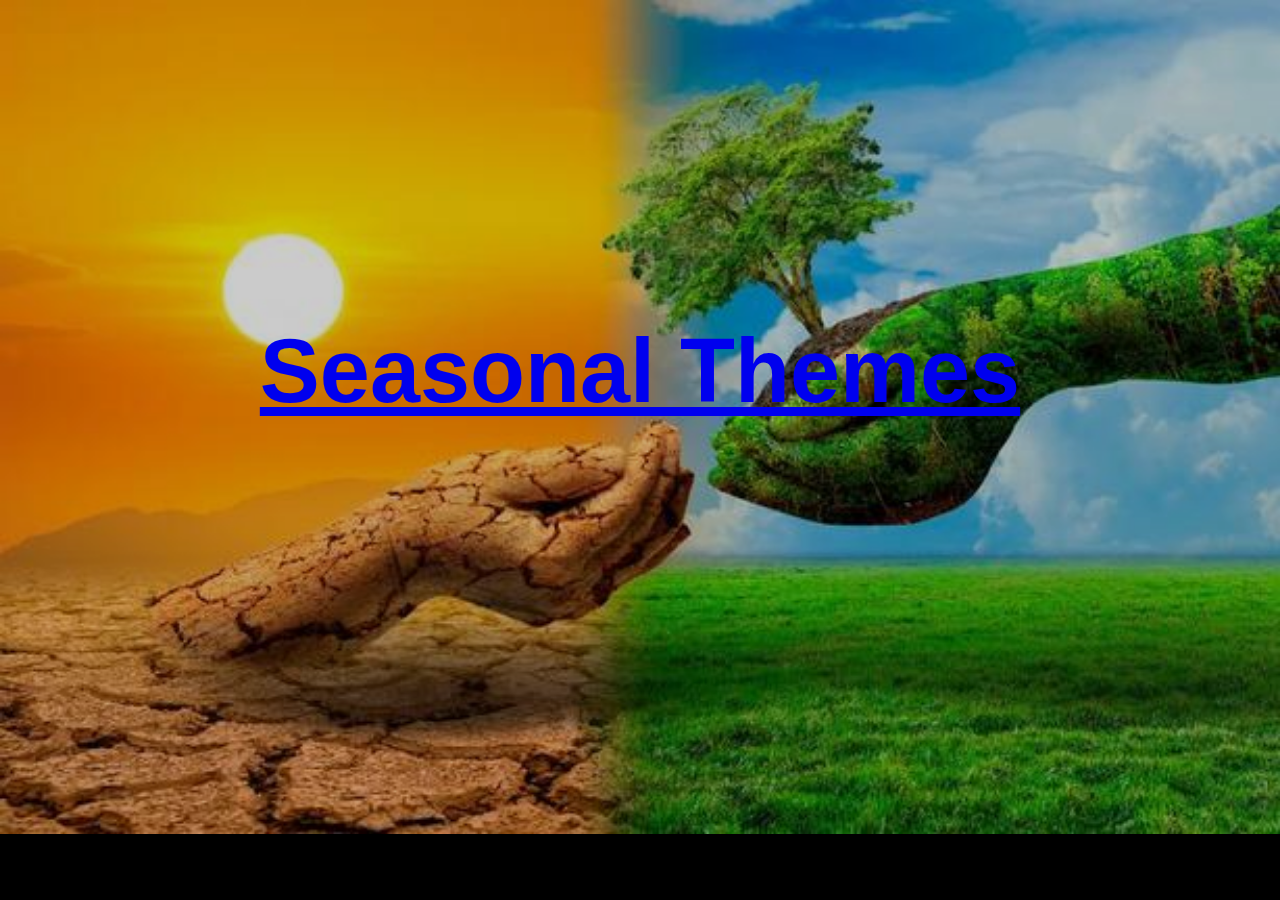
<file: index.html>
<!DOCTYPE html>
<html lang ="en">
<head>
    <meta charset = "UTF-8">
    <meta name="Viewport" content="width-device-width,initial-scale=1.0">
    <link rel="stylesheet" href="https://cdnjs.cloudflare.com/ajax/libs/font-awesome/6.5.2/css/all.min.css" integrity="sha512-SnH5WK+bZxgPHs44uWIX+LLJAJ9/2PkPKZ5QiAj6Ta86w+fsb2TkcmfRyVX3pBnMFcV7oQPJkl9QevSCWr3W6A==" crossorigin="anonymous" referrerpolicy="no-referrer" />
    <link rel = "StyleSheet" href="Style.css">
    <title>My Image Galary </title>
    
</head>   
    <body>
        <img src="bg.jpg">

        <header class="header">
           <h1><a href="Thems.html" class="logo">Seasonal Themes</a></h1>  
        </header>
    </body>
</file>
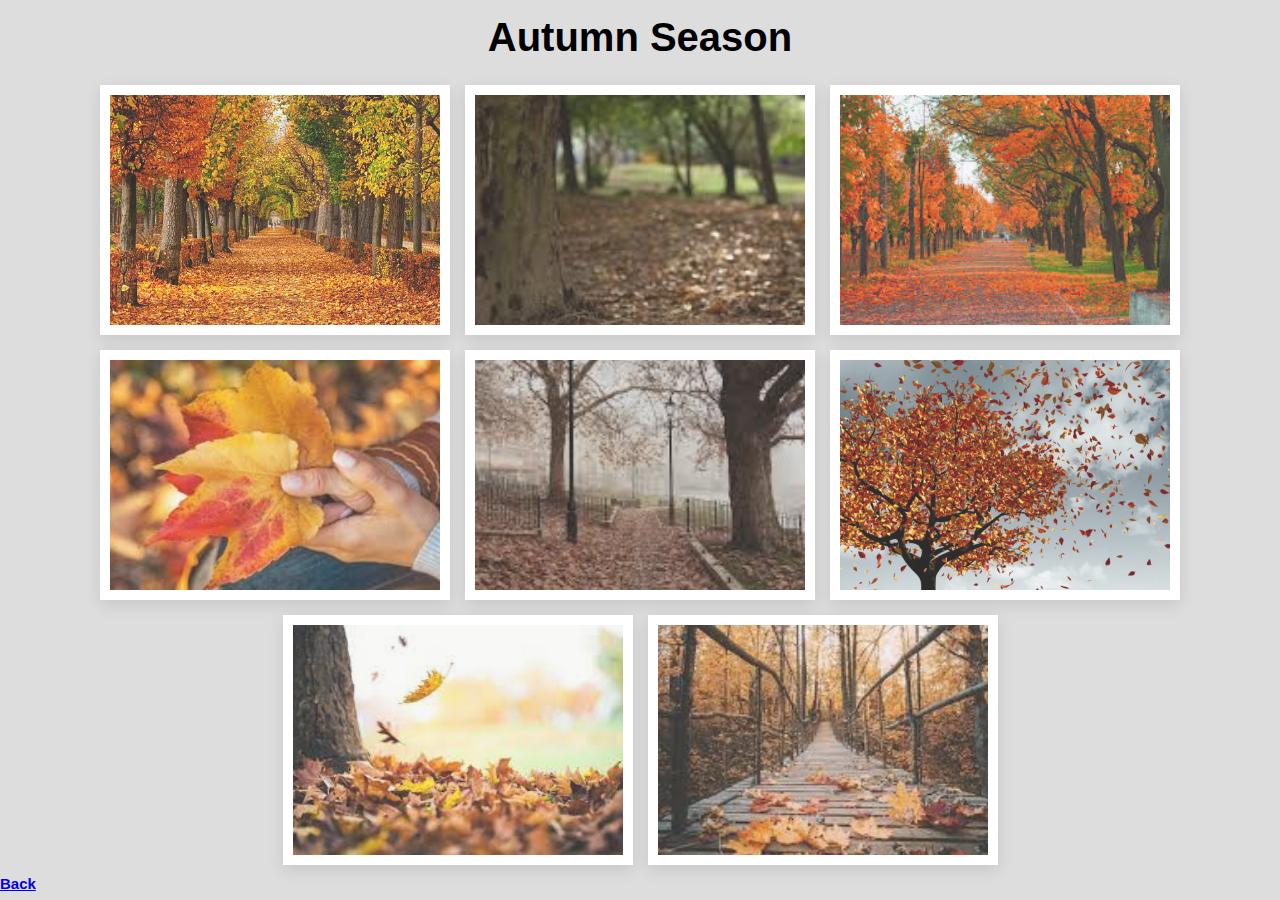
<file: Autumn.html>
<!DOCTYPE html>
<head>
    <meta charset="utf-8">
    <meta http-equiv="X-UA-Compatible"content ="IE=edge">
    <meta name="viewport"content="width-device-width,initial-scale=1.0">
    <link rel = "StyleSheet" href="Style.css">

</head>
<body>
    <div class="container">
        <h1>Autumn Season</h1>

        <div class="image-container">
            <div class="image"><img src="a1.webp"></div>
            <div class="image"><img src="a6.jfif"></div>
            <div class="image"><img src="a3.jfif"></div>
            <div class="image"><img src="a7.jfif"></div>
            <div class="image"><img src="a5.jfif"></div>
            <div class="image"><img src="a2.jpg"></div>
            <div class="image"><img src="a4.jfif"></div>
            <div class="image"><img src="a8.jfif"></div>
        </div>

        <h2><a href="Thems.html">Back</a></h2>

        <div class="popup-image">
            <span>&times;</span>
            <img src = "W1.jfif">
        </div>
    </div>
    <script src="script.js"></script>
</body>
</html>
</file>
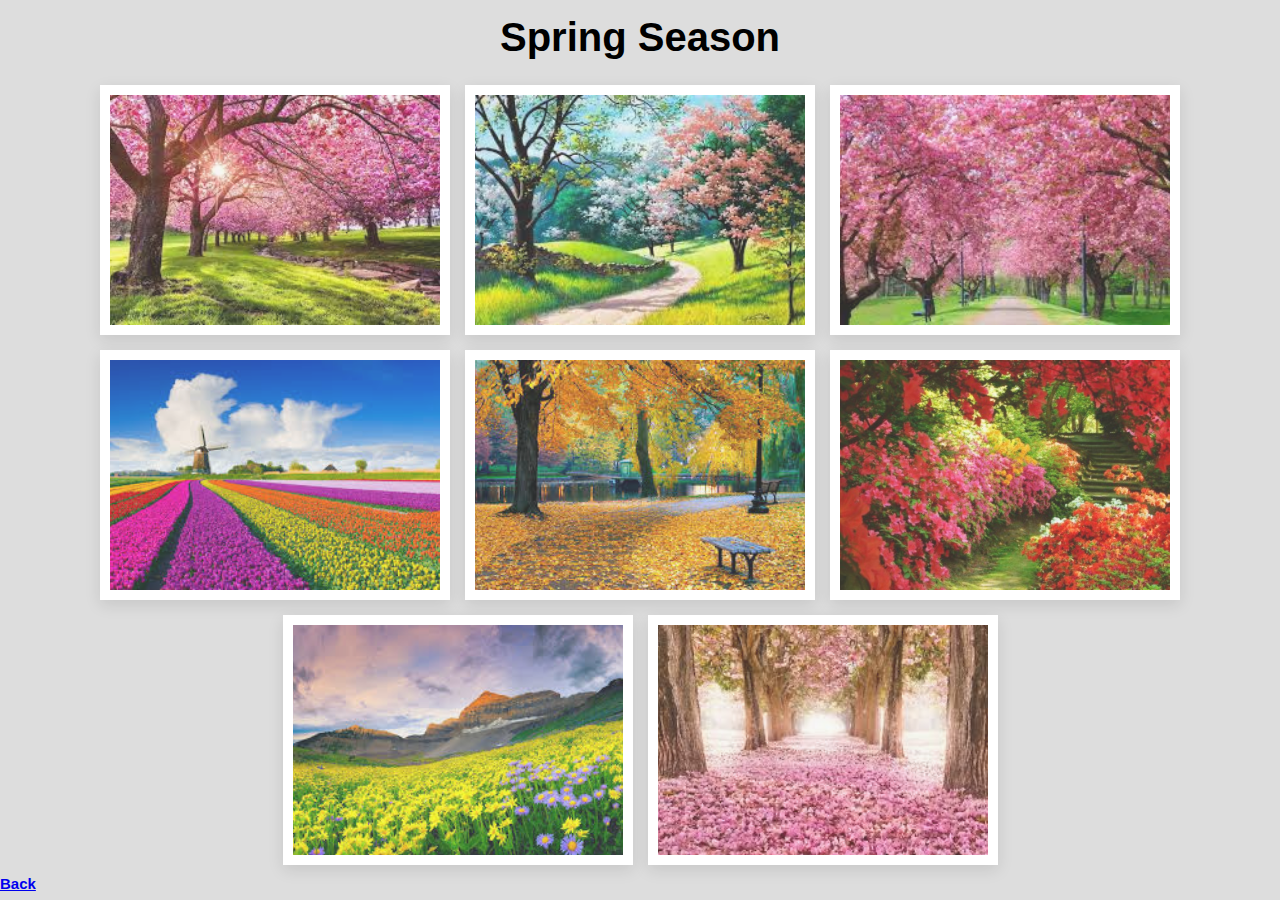
<file: Spring.html>
<!DOCTYPE html>
<head>
    <meta charset="utf-8">
    <meta http-equiv="X-UA-Compatible"content ="IE=edge">
    <meta name="viewport"content="width-device-width,initial-scale=1.0">
    <link rel = "StyleSheet" href="Style.css">

</head>
<body>
    <div class="container">
        <h1>Spring Season</h1>

        <div class="image-container">
            <div class="image"><img src="sp1.jfif"></div>
            <div class="image"><img src="sp2.jfif"></div>
            <div class="image"><img src="sp3.jfif"></div>
            <div class="image"><img src="sp4.jfif"></div>
            <div class="image"><img src="sp5.jfif"></div>
            <div class="image"><img src="sp6.jpg"></div>
            <div class="image"><img src="sp8.jfif"></div>
            <div class="image"><img src="sp7.jfif"></div>
        </div>

        <h2><a href="Thems.html">Back</a></h2>

        <div class="popup-image">
            <span>&times;</span>
            <img src = "W1.jfif">
        </div>
    </div>
    <script src="script.js"></script>
</body>
</html>
</file>
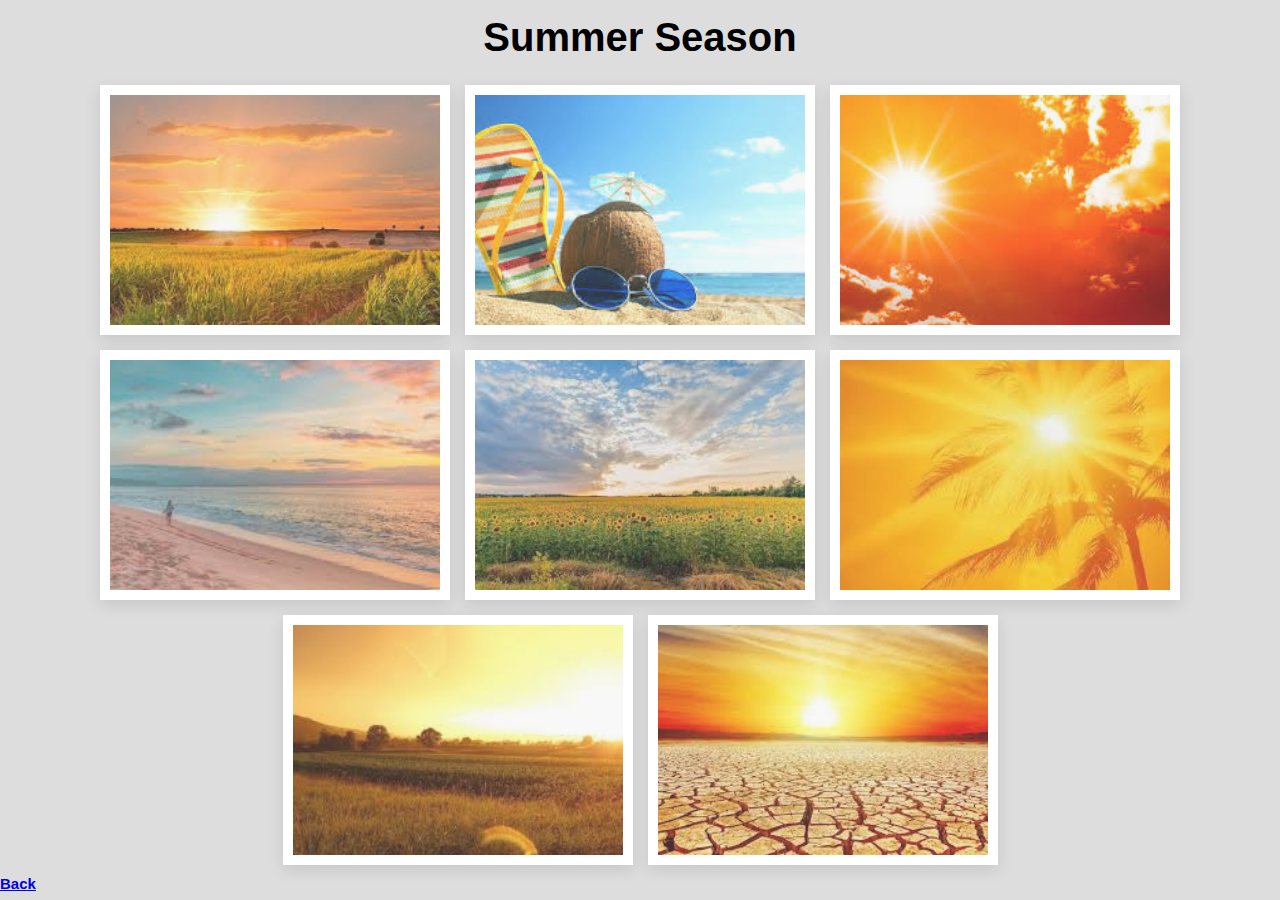
<file: Summer.html>
<!DOCTYPE html>
<head>
    <meta charset="utf-8">
    <meta http-equiv="X-UA-Compatible"content ="IE=edge">
    <meta name="viewport"content="width-device-width,initial-scale=1.0">
    <link rel = "StyleSheet" href="Style.css">

</head>
<body>
    <div class="container">
        <h1>Summer Season</h1>

        <div class="image-container">
            <div class="image"><img src="su1.jfif"></div>
            <div class="image"><img src="su2.jfif"></div>
            <div class="image"><img src="su3.jfif"></div>
            <div class="image"><img src="su4.jfif"></div>
            <div class="image"><img src="su5.jfif"></div>
            <div class="image"><img src="su7.jfif"></div>
            <div class="image"><img src="su6.jfif"></div>
            <div class="image"><img src="su8.jfif"></div>
        </div>

        <h2><a href="Thems.html">Back</a></h2>

        <div class="popup-image">
            <span>&times;</span>
            <img src = "W1.jfif">
        </div>
    </div>
    <script src="script.js"></script>
</body>
</html>
</file>
<file: Style.css>
@import url('https://fonts.googleapis.com/css2?family=Nunito:ital,wght@0,200..1000;1,200..1000&display=swap');

*
{
margin: 0;
padding: 0;
box-sizing: border-box;

}

html{
    font-size: 62.5%;
    overflow-x: hidden;
}

.header{
    position: fixed;
    top: 0;
    left: 0;
    width: 100%;
    justify-content: space-between;
    align-items: center;
    z-index: 100;  
}
.header h1{
    margin-left: auto;
    font-weight: bold;
    font-size: 90px;
    margin-top: 25%;
    text-align: center;
}
 
img{
    
    top: 0;
    left: 0;
    width: 100%;
    height: 100%;
    background-position: center;
    opacity: 80%;
}
body {
    margin: 0;
    padding: 0;
    display: flex;
    justify-content: center;
    align-items: center;
    font-family: Arial, sans-serif;
    background-color: black;
}

table {
    width: 100%;
    border-spacing: 0.5px;
}

td {
    padding: 10px;
    text-align: center;
    vertical-align: top;
    width: 400px;
    height: 400px;
}

td img {
    margin-top: 50px;
    width: 400px;
    height: 250px;
    object-fit: cover;
    border-radius: 10px;
    transition: .5s ease;
    opacity: 100%;
}

td img:hover {
    transform: scale(1.05);
}


td a:hover {
    color: #007BFF;
}

.container{
    position: relative;
    min-height: 100vh;
    background: #ddd;
}
.container h1{
    font-size: 40px;
    padding: 15px;
    text-align: center;
    font-weight: bold;
}

.container .image-container{
    display: flex;
    flex-wrap: wrap;
    gap: 15px;
    justify-content: center;
    padding: 10px;
}
.container .image-container .image{
    height: 250px;
    width: 350px;
    border: 10px solid #fff;
    box-shadow: 0 5px 15px rgba(0, 0, 0, 0.1);
    overflow: hidden;
    cursor: pointer;
}

.container .image-container .image img{
    width: 100%;
    height: 100%;
    object-fit: cover;
    transition: .2s linear;
}

.container .image-container .image:hover img{
    transform: scale(1.1);
}

.container .popup-image{
    position: fixed;
    top: 0;
    left: 0;
    background: rgba(0, 0, 0, 0.9);
    width: 100%;
    height: 100%;
    z-index: 100;
    display: none;
}
.container .popup-image span{
    position: absolute;
    top: 0;
    right: 10px;
    font-size: 60px;
    font-weight: bold;
    color: white;
    z-index: 100;
}

.container .popup-image img{
    position: absolute;
    top: 50%;
    left: 50%;
    transform: translate(-50% , -50%);
    border: 5px solid #fff;
    border-radius: 5px;
    width: 750px;
    object-fit: cover;
}
</file>
